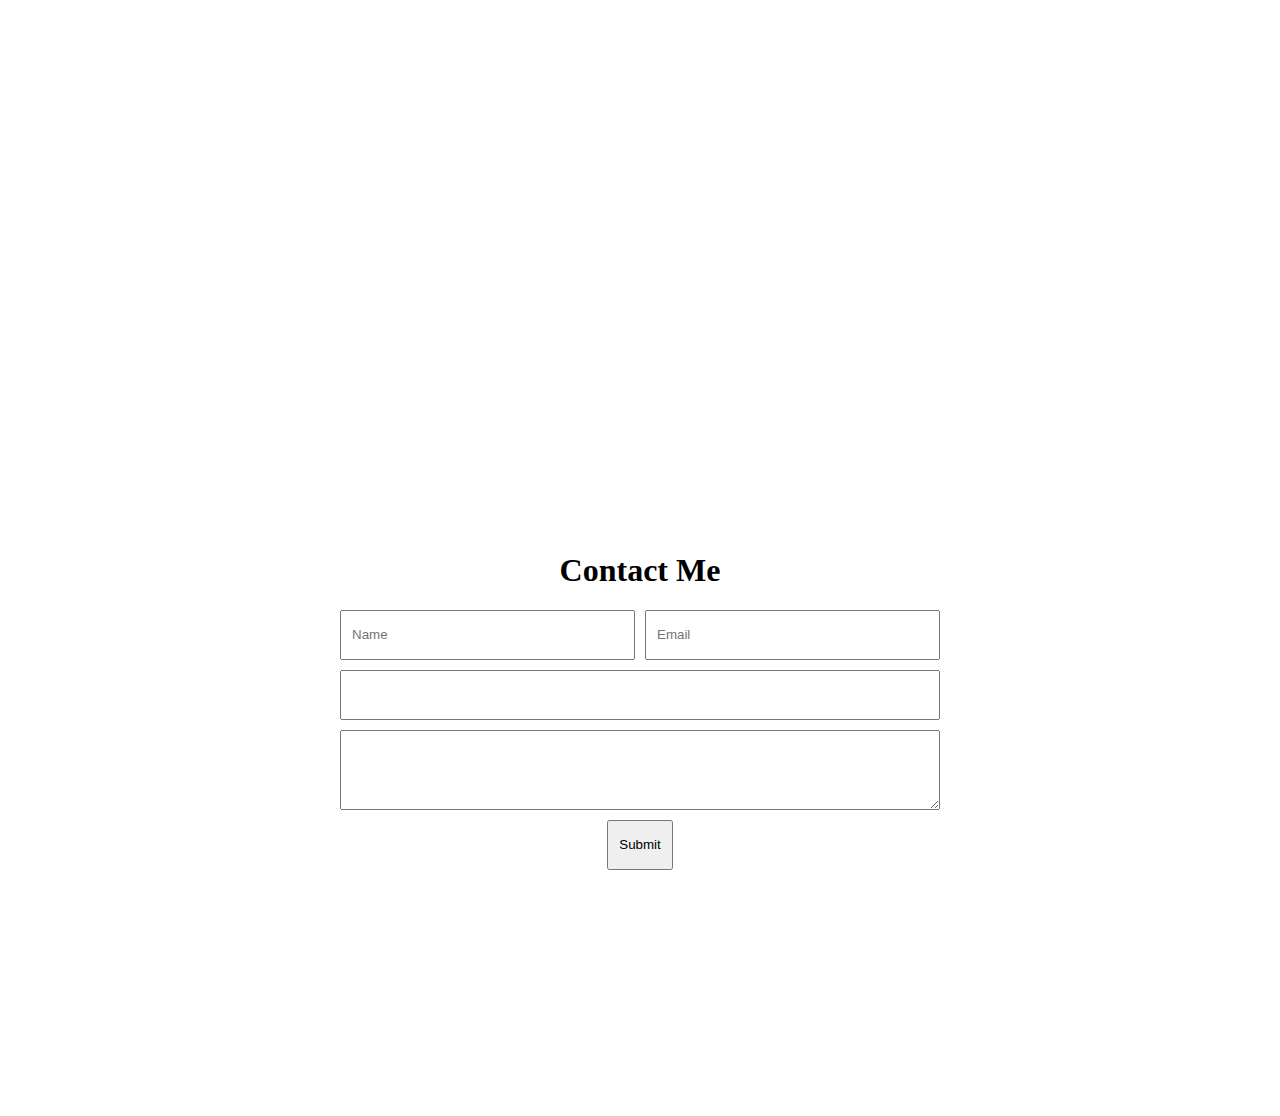
<file: sample.html>
<html>
  <head>
    <link rel="stylesheet" href="style.css">
  </head>
  <body>
    <div class="container">
      <div class="banner">I'am Richard</div>
      <div class="contact-me">
        <form action="">
            <h1>Contact Me</h1>
            <div class="input-boxes">
                <div class="row-1" style="display: flex;gap:10px">
                    <input type="text" style="width:50%;" placeholder="Name" name="" id="">
                    <input type="email" style="width:50%;" placeholder="Email" name="" id="">
                </div>
                <div class="row-2">
                    <input style="width:100%;" type="text">
                </div>
                <div class="row-3">
                    <textarea style="width:100%;" name="" id=""></textarea>
                </div>
                <div class="button">
                    <input type="submit" name="" id="">
                </div>
            </div>
        </form>
      </div>
    </div>
  </body>
</html>
</file>
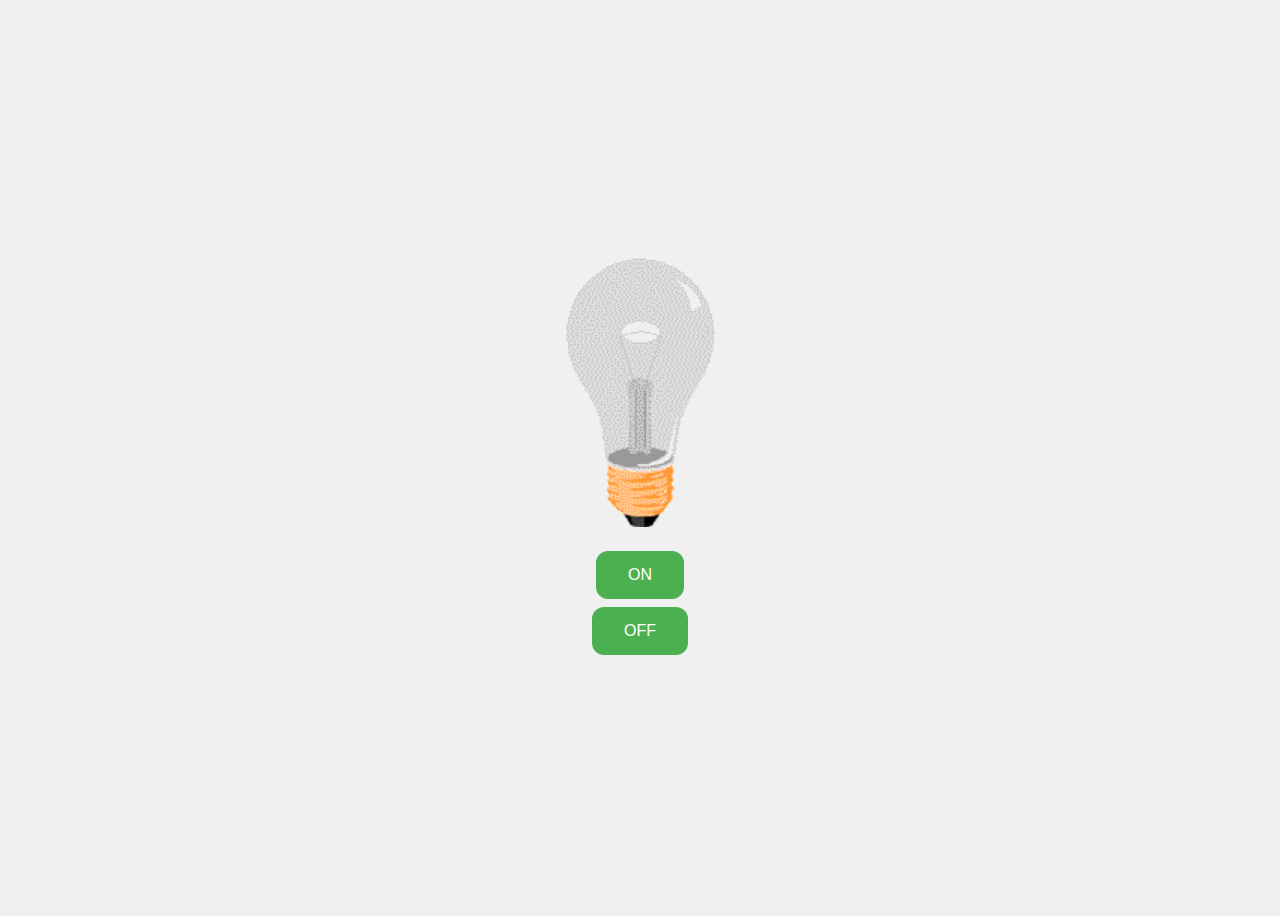
<file: javascript/js.html>
<!DOCTYPE html>
<html lang="en">
  <head>
    <meta charset="UTF-8" />
    <meta name="viewport" content="width=device-width, initial-scale=1.0" />
    <title>Javascript</title>
  </head>

<style>
    body {
        display: flex;
        flex-direction: column;
        align-items: center;
        justify-content: center;
        height: 100vh;
        background-color: #f0f0f0;
        font-family: Arial, sans-serif;
    }

    img {
        width: 150px;
        height: auto;
        margin-bottom: 20px;
    }

    button {
        background-color: #4CAF50;
        border: none;
        color: white;
        padding: 15px 32px;
        text-align: center;
        text-decoration: none;
        display: inline-block;
        font-size: 16px;
        margin: 4px 2px;
        cursor: pointer;
        border-radius: 12px;
        transition: background-color 0.3s ease;
    }

    button:hover {
        background-color: #45a049;
    }
</style>
<body>
    <img id="bulb" src="images/image_off.png" alt="Bulb" />

    <button onclick="turnOn()">ON</button>

    <button onclick="turnOff()">OFF</button>
</body>

  <script>
    function turnOn() {
      document.getElementById("bulb").src = "images/image_on.png";
    }
    function turnOff() {
      document.getElementById("bulb").src = "images/image_off.png";
    }
  </script>
</html>
</file>
<file: style.css>
.banner {
  background-image: url(https://cmsassets.rgpub.io/sanity/images/dsfx7636/news/0dd9058c623268e044399d7433371d89041a47b3-3440x1020.jpg);
  height: 300px;
  background-size: cover;
  background-position: center;
  background-repeat: no-repeat;
  display: flex;
  justify-content: center;
  align-items: center;
  color: white;
  font-size: 50px;
  font-weight: 700;

}

.contact-me{
    display: flex;
    justify-content: center;
    align-items: center;
    background-image: url(https://assets.xboxservices.com/assets/4e/bc/4ebcb533-e184-42f3-833b-9aa47a81f39e.jpg?n=153142244433_Poster-Image-1084_1920x720.jpg);
    height: 800px;
    background-size: cover;

}

form{
    background-color: white;
    display: flex;
    justify-content: center;
    align-items: center;
    flex-direction: column;
    padding: 50px;
    width: 600px;
    height: 400px;
}

.input-boxes{
    width: 100%;
    display: flex;
    flex-direction: column;
    gap:10px;
}

input{
    height: 50px;
    padding: 10px;
}
textarea{
    height: 80px;
}
.button{
    display: flex;
    justify-content: center;
align-items: center;
}
</file>
